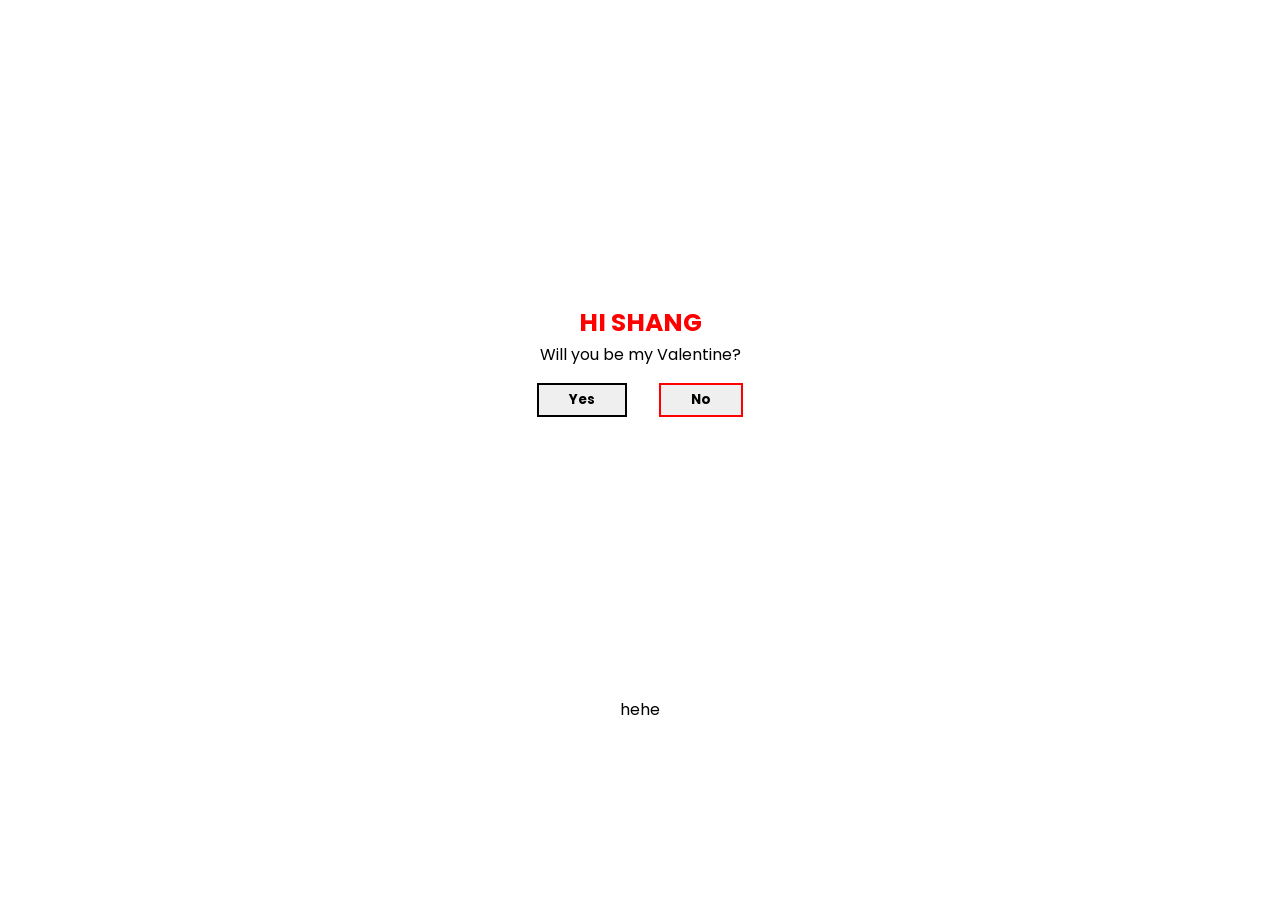
<file: heeh/index.html>
<!DOCTYPE html>
<html lang="en">
<head>
<meta name=”viewport” content=”width=device-width, height=device-height, initial-scale=1.0, user-scalable=yes, maximum-scale=5.0″ />
		<meta name="viewport" content="width=device-width, initial-scale=1.0">		
	<link rel="stylesheet" href="prop.css">
				<meta charset="UTF-8">
				<title>Will you be my valentines</title>
</head>
<body>
				<div class="g1">
						<div class="group1">
  					<button id="btt1">NO</button>	
					<button id="btt2">NO</button>	
 		  			<button id="btt3">NO</button>	
					<button id="btt4">NO</button>	
					<button id="btt5">NO</button>	
					<button id="btt6">NO</button>	
					<button id="btt7">NO</button>				
					<button id="btt8">NO</button>	
					<button id="btt9">NO</button>	
					<button id="btt10">NO</button>	
					<button id="btt11">NO</button>	
					<button id="btt12">NO</button>	
					
				</div>		
							<div class="images1">
				<img class="sadcat" id="sadcat" src="sadcat.jpeg" alt="">
				<img class="crying" id="crying" src="sadcat5.jpg" alt="">
				<img class="sadboi" id="sadboi" src="sadcat2.jpg" alt="">
				<img class="sadsad" id="sadsad" src="sadcat6.jpg" alt="">
	</div
					</div>
				
				<div class="ask">
						
		<p> <span class="crush">HI SHANG</span> <br>
		Will you be my Valentine?</p>
								<div class="btn">
<a href="yes.html"><button id="btn1">Yes</button>		</a>			    <button id="btn2">No</button>
								</div>				
<img id="hands" src="hands.png" alt="">								
				</div>					
				
				<div class="g1">
				<div class="images2">
								<div class="group1">
  					<button id="bbtt1">NO</button>	
					<button id="bbtt2">NO</button>	
 		  			<button id="bbtt3">NO</button>	
					<button id="bbtt4">NO</button>	
					<button id="bbtt5">NO</button>	
					<button id="bbtt6">NO</button>	
					<button id="bbtt7">NO</button>				
					<button id="bbtt8">NO</button>	
					<button id="bbtt9">NO</button>	
					<button id="bbtt10">NO</button>	
					<button id="bbtt11">NO</button>	
					<button id="bbtt12">NO</button>	
				</div>
								
								<div class="images1">
									<img class="sadman" id="sadman" src="sadcat1.jpg" alt="">
	
									<img class="hahahuhu" id="hahahuhu" src="sadcat3.jpg" alt="">
									
									<img class="hang" id="hang" src="sadcat7.jpg" alt="">
									
									<img class="frog" id="frog" src="sadcat1.jpg" alt="">
	
	</div>																	
				</div>
				
				<div class="fff"> hehe </div>
				
				<script src="Untitled-1.js"></script>
</body>
</html>
</file>
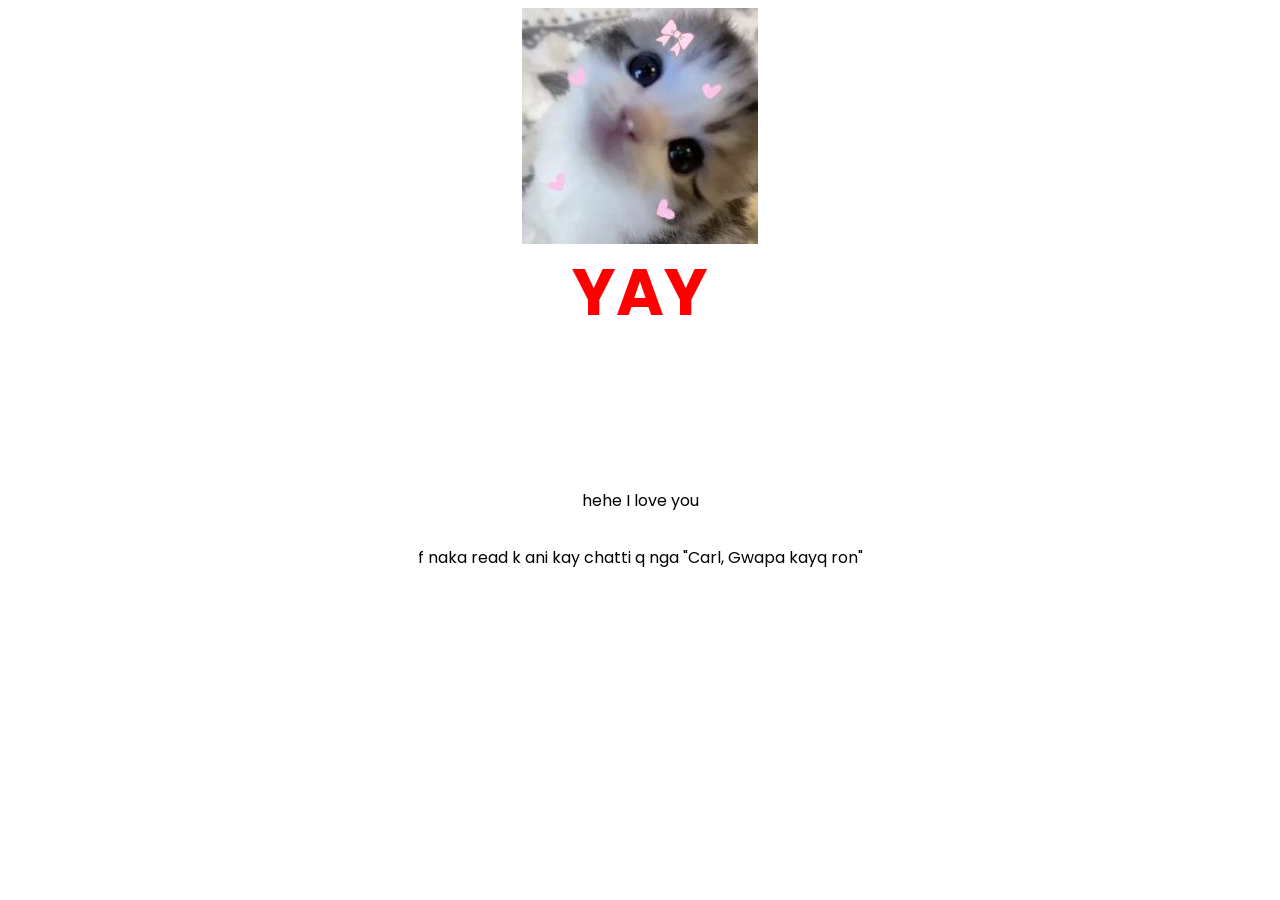
<file: heeh/yes.html>
<!DOCTYPE html>
<html lang="en">
<head>
				
<meta name=”viewport” content=”width=device-width, height=device-height, initial-scale=1.0, user-scalable=yes, maximum-scale=5.0″ />
			<meta name="viewport" content="width=device-width, initial-scale=1.0">
				
	 <link rel="stylesheet" href="yes.css">
				<title>yay</title>
</head>
<body>
                <div class="container">
				<div class="kilig">			
				<img src="happycat.jpg" alt="">
				<span class="crush">YAY</span>
				</div>
            </div>
                <div class="fff">
                    <p>hehe I love you</p>
                </div>
                <div class="fff">
                    <p>f naka read k ani kay chatti q nga "Carl, Gwapa kayq ron"</p>
                </div>
</body>
</html>
</file>
<file: heeh/prop.css>
@import url('https://fonts.googleapis.com/css2?family=Pacifico&family=Poppins:ital,wght@0,100;0,200;0,300;0,400;0,500;0,600;0,700;0,800;0,900;1,100;1,200;1,300;1,400;1,500;1,600;1,700;1,800&display=swap');

body{
				background: white;
				font-family: Poppins;
}


.g1{
				display: flex;
				justify-content: center;
				align-items: center;
				flex-direction: column;
				position: relative;
}

.images1 img{
				width: 150px;
}

.images1{
				position: absolute;
				top: 0;
				display: grid;
				grid-template-columns: 1fr 1fr;
				gap:2em;
				margin-left: 1em;
				margin-right: 1em;
}

.group1{
				display: grid;
				grid-template-columns: 1fr 1fr 1fr ;
				gap:2em;
				margin-left: 1em;
				margin-right: 1em;
				z-index: 55;
			margin-top: 2em;
			opacity:;
}

.group1 button{
				padding-left: 30px;
				padding-right: 30px;
				padding-top: 5px ;
				padding-bottom:5px ;
				font-weight: bold;
				font-family: Poppins;
	    z-index: 4444;
	    border: 2px solid red;
}
.group1 button:hover{
				background: white;
				border: 2px solid black;
}

.ask{
				
				display: flex;
				justify-content: center;
				align-items: center;
				flex-direction: column;
				border-radius: 5px;
			z-index: 5555555;
				padding-top: 1em;
				padding-bottom: 1em;
				text-align: center;
				margin-top: em;
			position: relative;											
										
}

.btn{
				display: flex;
				justify-content:center;
				align-items: center;
				gap: 2em;				
}

#btn1{
				padding-left: 30px;
				padding-right: 30px;
				padding-top: 5px ;
				padding-bottom:5px ;
				font-weight: bold;
				font-family: Poppins;
				border: 2px solid black;
}
#btn1:hover{
				background: white;
				border: 2px solid black;
}
#btn2:hover{
				background: white;
				border: 2px solid black;
}
#btn2{
				padding-left: 30px;
				padding-right: 30px;
				padding-top: 5px ;
				padding-bottom:5px ;
				font-weight: bold;
				font-family: Poppins;
				border: 2px solid red;
				
	
}

.crush{
				font-size: 25px;
				margin-bottom: 2em;
				font-weight: bold;
				color: red;
}
#hands{
				width: 50px;
				position: absolute;
				top: 12em;
				left: 4em;
				animation: bounce2 2s ease infinite;
				opacity: 0;
}
#sadman{
				transform: translateY(-2em);		
				opacity: 0;
}
#hang{
		transform: translateY(-4em);		
		opacity: 0;
}
#frog{
				transform: translateY(-4em);	
				opacity: 0;	
}

#hahahuhu{
				opacity: 0;
}

#sadcat{
				opacity: 0;
}
#sadboi{
				opacity: 0;
}

#crying{
				opacity: 0;
}
#sadsad{
				opacity: 0;
}


@keyframes bounce2 {
	0%, 20%, 50%, 80%, 100% {transform: translateY(0);}
	40% {transform: translateY(-20px);}
	60% {transform: translateY(-15px);}
}

/*BUTTONS OPACITY*/

#btt1{
				opacity: 0;
}
#btt2{
				opacity: 0;
}
#btt3{
				opacity: 0;
}
#btt4{
				opacity: 0;
}
#btt5{
				opacity: 0;
}
#btt6{
				opacity: 0;
}
#btt7{
				opacity: 0;
}
#btt8{
				opacity: 0;
}
#btt9{
				opacity: 0;
}
#btt10{
				opacity: 0;
}
#btt11{
				opacity: 0;
}
#btt12{
				opacity: 0;
}

       /*BUTTONS2 OPACITY*/
#bbtt1{
				opacity: 0;
}
#bbtt2{
				opacity: 0;
}
#bbtt3{
				opacity: 0;
}
#bbtt4{
				opacity: 0;
}
#bbtt5{
				opacity: 0;
}
#bbtt6{
				opacity: 0;
}
#bbtt7{
				opacity: 0;
}
#bbtt8{
				opacity: 0;
}
#bbtt9{
				opacity: 0;
}
#bbtt10{
				opacity: 0;
}
#bbtt11{
				opacity: 0;
}
#bbtt12{
				opacity: 0;
}

.fff{
display: flex;
				justify-content: center;
				align-items: center;
}
</file>
<file: heeh/yes.css>
@import url('https://fonts.googleapis.com/css2?family=Pacifico&family=Poppins:ital,wght@0,100;0,200;0,300;0,400;0,500;0,600;0,700;0,800;0,900;1,100;1,200;1,300;1,400;1,500;1,600;1,700;1,800&display=swap');

body{
    background: white;
    font-family: Poppins;
}

.container {
    
    display: flex;
    justify-content: center;
    align-items: center;}
.kilig{
    display: flex;
    justify-content: center;
    align-items: center;
    flex-direction: column;
    text-align: center;
    
}
.crush{
    font-size: 65px;
    margin-bottom: 2em;
    font-weight: bold;
    color: red;
}

.fff{
    display: flex;
                    justify-content: center;
                    align-items: center;
    }
</file>
